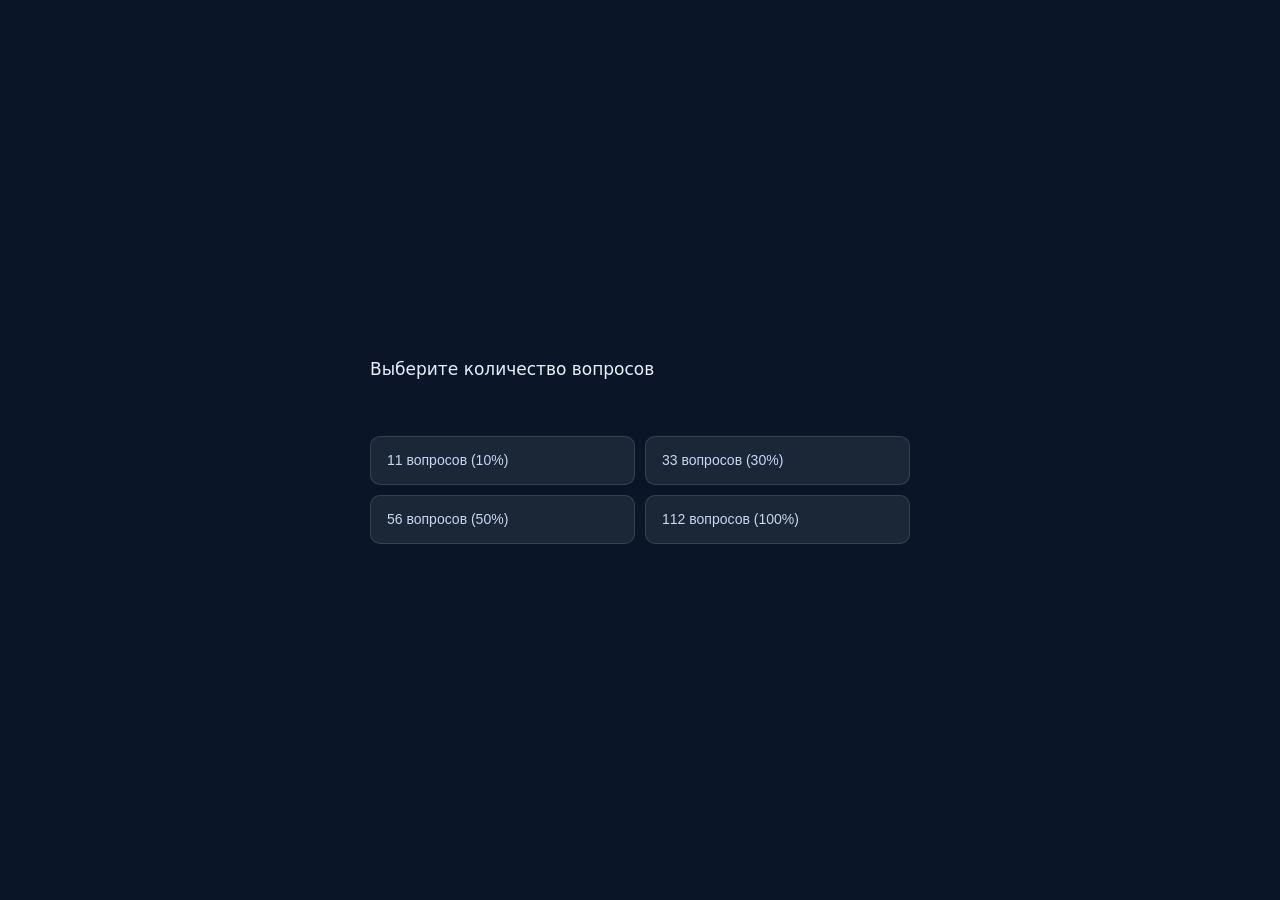
<file: index.html>
<!doctype html>
<html lang="ru">
  <head>
    <meta charset="UTF-8" />
    <meta name="viewport" content="width=device-width, initial-scale=1.0" />
    <link rel="stylesheet" href="style.css" />
    <title>History_migrant</title>
  </head>
  <body>
    <div class="question">
      <p id="question">Выберите количество вопросов</p>

      <div class="button">
        <button id="procent1" onclick="check_value_questions(0)"></button>
        <button id="procent2" onclick="check_value_questions(1)"></button>
        <button id="procent3" onclick="check_value_questions(2)"></button>
        <button id="procent4" onclick="check_value_questions(3)"></button>
      </div>
    </div>
    <script src="start.js"></script>
  </body>
</html>
</file>
<file: style.css>
* {
    box-sizing: border-box;
    margin: 0;
    padding: 0;
}

body {
    min-height: 100vh;
    background: #0a1628;
    display: flex;
    align-items: center;
    justify-content: center;
    font-family: system-ui, sans-serif;
    padding: 1rem;
}

.question {
    width: 100%;
    max-width: 540px;
}

#question {
    font-size: 17px;
    font-weight: 500;
    color: #e8f0fe;
    line-height: 1.55;
    margin-bottom: 1.75rem;
    min-height: 52px;
}

.button {
    display: grid;
    grid-template-columns: 1fr 1fr;
    gap: 10px;
}

.button button {
    background: rgba(255, 255, 255, 0.07);
    border: 1px solid rgba(255, 255, 255, 0.12);
    border-radius: 10px;
    padding: .85rem 1rem;
    font-size: 14px;
    color: #c8d8f0;
    cursor: pointer;
    text-align: left;
    transition: background .15s, border-color .15s, transform .1s;
    line-height: 1.4;
}

.button button:hover {
    background: rgba(255, 255, 255, 0.13);
    border-color: rgba(255, 255, 255, 0.25);
}

.button button:active {
    transform: scale(0.98);
}

.button button:disabled {
    cursor: default;
}

.button button.correct {
    background: rgba(34, 197, 94, 0.18);
    border-color: rgba(34, 197, 94, 0.5);
    color: #86efac;
}

.button button.wrong {
    background: rgba(239, 68, 68, 0.18);
    border-color: rgba(239, 68, 68, 0.5);
    color: #fca5a5;
}

#nextBtn {
    display: block;
    margin: 12px auto 0;
    background: linear-gradient(135deg, #1a56db, #3b82f6);
    border: none;
    border-radius: 10px;
    padding: .7rem 2.2rem;
    font-size: 14px;
    font-weight: 500;
    color: #fff;
    cursor: pointer;
    transition: opacity .15s, transform .1s;
    grid-column: 1 / -1;
}

#nextBtn:hover { opacity: .88; }
#nextBtn:active { transform: scale(0.98); }

.hidden { display: none !important; }

.progress-wrap {
    margin-bottom: 1.5rem;
}

.progress-info {
    display: flex;
    justify-content: space-between;
    align-items: center;
    margin-bottom: 6px;
}

.progress-text {
    font-size: 12px;
    font-weight: 500;
    color: #4a7ab5;
}

.progress-track {
    width: 100%;
    height: 4px;
    background: rgba(255, 255, 255, 0.1);
    border-radius: 99px;
    overflow: hidden;
}

.progress-fill {
    height: 100%;
    background: linear-gradient(90deg, #1a56db, #3b82f6);
    border-radius: 99px;
    transition: width .35s ease;
}

#results {
    display: flex;
    flex-direction: column;
    align-items: center;
    gap: 1.5rem;
}

.results-title {
    font-size: 20px;
    font-weight: 500;
    color: #e8f0fe;
}

.chart-wrap {
    position: relative;
    width: 180px;
    height: 180px;
}

.chart-wrap svg {
    transform: rotate(-90deg);
    transition: stroke-dasharray .6s ease;
}

.pct-label {
    position: absolute;
    inset: 0;
    display: flex;
    flex-direction: column;
    align-items: center;
    justify-content: center;
}

.pct-num {
    font-size: 32px;
    font-weight: 600;
    color: #e8f0fe;
}

.pct-sub {
    font-size: 12px;
    color: #4a7ab5;
    margin-top: 2px;
}

.legend {
    display: flex;
    gap: 1.5rem;
}

.leg-item {
    display: flex;
    align-items: center;
    gap: 8px;
    font-size: 14px;
    color: #c8d8f0;
}

.dot {
    width: 10px;
    height: 10px;
    border-radius: 50%;
}

.dot-correct { background: #22c55e; }
.dot-wrong   { background: #ef4444; }

.counts {
    display: grid;
    grid-template-columns: 1fr 1fr;
    gap: 10px;
    width: 280px;
}

.count-card {
    background: rgba(255, 255, 255, 0.07);
    border: 1px solid rgba(255, 255, 255, 0.12);
    border-radius: 10px;
    padding: 1rem;
    text-align: center;
}

.count-num {
    font-size: 28px;
    font-weight: 600;
    margin-bottom: 4px;
}

.count-label {
    font-size: 12px;
    color: #4a7ab5;
}

.correct-card .count-num { color: #86efac; }
.wrong-card   .count-num { color: #fca5a5; }

.replay {
    background: linear-gradient(135deg, #1a56db, #3b82f6);
    border: none;
    border-radius: 10px;
    padding: .7rem 2.2rem;
    font-size: 14px;
    font-weight: 500;
    color: #fff;
    cursor: pointer;
    transition: opacity .15s;
}

.replay:hover { opacity: .88; }

#infoPanel {
  width: 100%;
  margin-top: 20px;
  padding: 16px 18px;
  border-radius: 14px;

  background: rgba(255, 255, 255, 0.06);
  border-left: 4px solid #22c55e;

  color: #e5e7eb;
  line-height: 1.4;
}

#infoPanel h3 {
  margin: 0 0 8px 0;
  font-size: 16px;
}

#infoPanel p {
  margin: 0;
  font-size: 14px;
  opacity: 0.9;
}

.hidden{
    display:none;
}


.top-bar {
  position: fixed;
  top: 0;
  left: 0;
  width: 100%;
  height: 50px;

  display: flex;
  align-items: center;

  background: #111;
  padding: 0 15px;
  z-index: 1000;
}

.top-bar button {
  background: #22c55e;
  border: none;
  padding: 8px 12px;
  color: white;
  border-radius: 6px;
  cursor: pointer;
}
</file>
